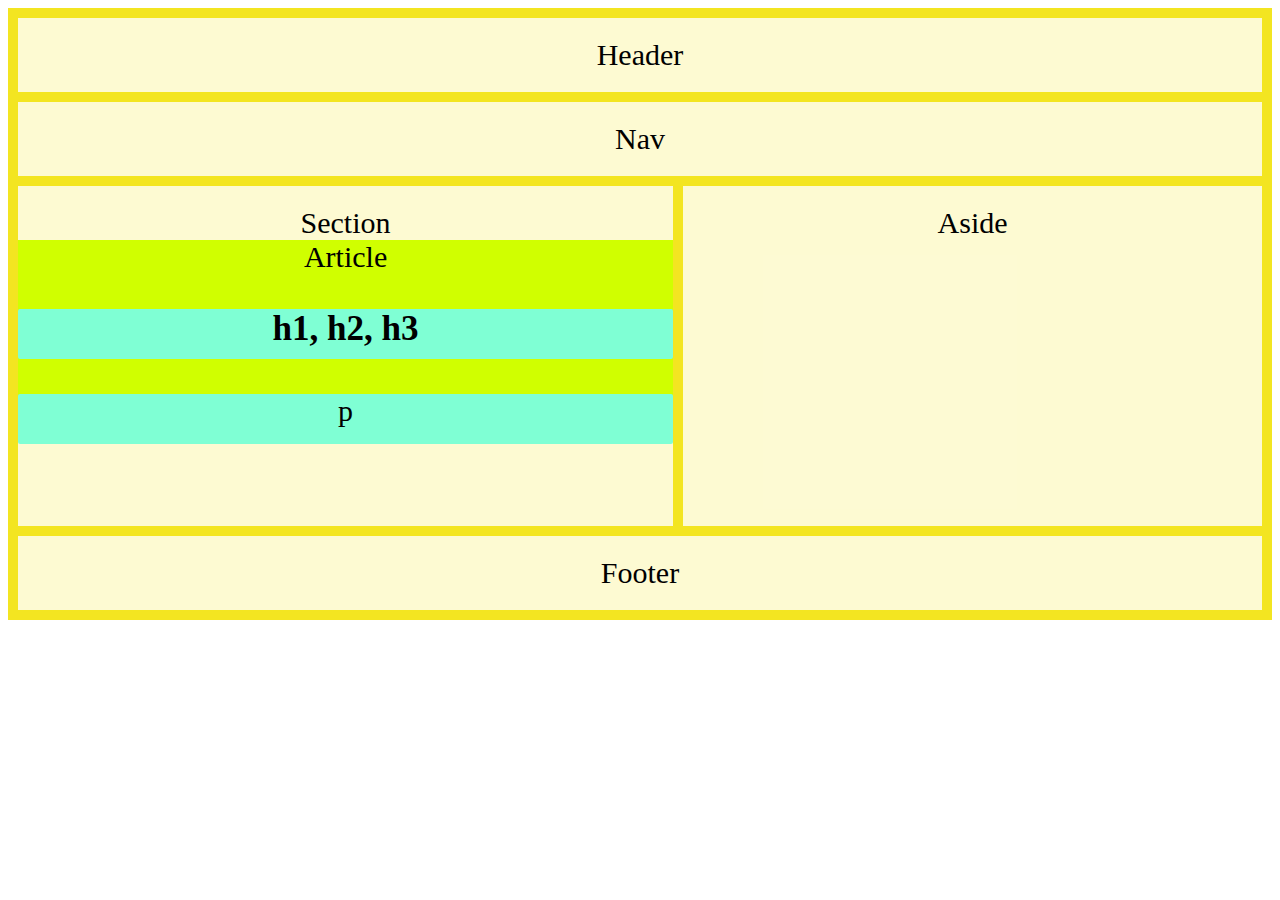
<file: index.html>
<!DOCTYPE html>
<html>
<head>
	<title>Page Layout</title>
  <link rel="stylesheet" href="style.css">
</head>

<body>  
  <div class="grid-container">
    <div class="Header">Header</div>
    <div class="Nav">Nav</div>
    <div class="Section">Section
      <div class="Article">Article
        <h3 class="h3">h1, h2, h3</h1>
          <p class="p">p</p>
      </div>
    </div>  
    <div class="Aside">Aside</div>
    <div class="Footer">Footer</div>
  </div>
  
  </body>
</html>
</file>
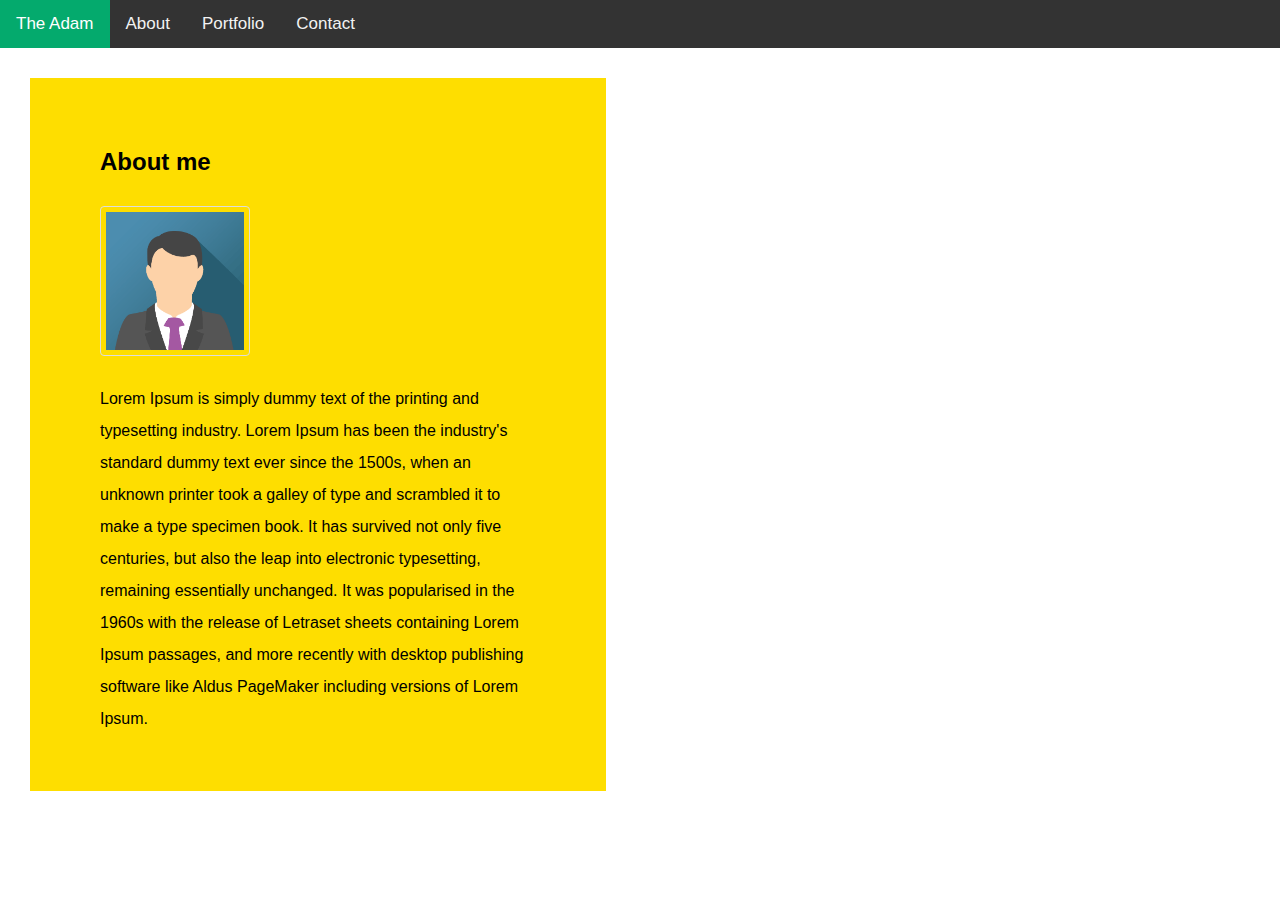
<file: aboutme.html>
<!DOCTYPE html>
<html>
  <head>
    <meta name="viewport" content="width=device-width, initial-scale=1" />
    <link rel="stylesheet" href="aboutme.css" />
  </head>
  <body>
    <div class="topnav">
      <a class="active" href="#home">The Adam</a>
      <a href="#about">About</a>
      <a href="#portfolio">Portfolio</a>
      <a href="#contact">Contact</a>
    </div>

    <div class="aboutme">
      <h2>About me</h2>
      <img class="img" src="img_avatar.png" alt="Avatar">
      <p>
        Lorem Ipsum is simply dummy text of the printing and typesetting
        industry. Lorem Ipsum has been the industry's standard dummy text ever
        since the 1500s, when an unknown printer took a galley of type and
        scrambled it to make a type specimen book. It has survived not only five
        centuries, but also the leap into electronic typesetting, remaining
        essentially unchanged. It was popularised in the 1960s with the release
        of Letraset sheets containing Lorem Ipsum passages, and more recently
        with desktop publishing software like Aldus PageMaker including versions
        of Lorem Ipsum. 
      </p>
    </div>
  </body>
</html>
</file>
<file: style.css>
.Header {
  grid-area: header;
}
.Nav {
  grid-area: nav;
}
.Section {
  grid-area: section;
}
.Aside {
  grid-area: aside;
}
.Footer {
  grid-area: footer;
}

.grid-container {
  display: grid;
  grid-template-areas:
    "header header header header header header"
    "nav nav nav nav nav nav"
    "section section section aside aside aside"
    "footer footer footer footer footer footer";
  gap: 10px;
  background-color: #f3e521;
  padding: 10px;
}

.grid-container > div {
  background-color: rgba(255, 255, 255, 0.8);
  text-align: center;
  padding: 20px 0;
  font-size: 30px;
}

.Section {
  vertical-align: middle;
  text-align: center;
  height: 300px;
}

.Aside {
  vertical-align: middle;
  text-align: center;
  height: 300px;
}

.Article {
  vertical-align: middle;
  text-align: center;
  height: 200px;
  background-color: rgb(208, 255, 0);
  text-align: center;
}

.h3{
    vertical-align: middle;
    text-align: center;
    height: 50px;
    border-radius: 2px;
    border-bottom-left-radius: 2 rem;
    background-color: aquamarine;
}


.p{
    vertical-align: middle;
    text-align: center;
    height: 50px;
    border-radius: 2px;
    border-bottom-left-radius: 2 rem;
    background-color: aquamarine;
}
</file>
<file: aboutme.css>
body {
  margin: 0;
  font-family: Arial, Helvetica, sans-serif;
}

.topnav {
  overflow: hidden;
  background-color: #333;
}

.topnav a {
  float: left;
  color: #f2f2f2;
  text-align: center;
  padding: 14px 16px;
  text-decoration: none;
  font-size: 17px;
}

.topnav a:hover {
  background-color: #ddd;
  color: black;
}

.topnav a.active {
  background-color: #04AA6D;
  color: white;
}
* {
    box-sizing: border-box;
  }
.aboutme {
    display: inline-block;
    width: 45%;
    padding: 40px;
    padding-left:70px;
    padding-right: 70px;
    height: 475px;
    margin:30px;
    margin-right:30px;
    margin-bottom: 70px;
    background-color: #FEDE00;
    line-height:2;
    height: 100%; overflow: auto;
  }
  .img {
    border: 1px solid rgb(221, 221, 221);
  border-radius: 4px;
  padding: 5px;
  width: 150px;
  }
</file>
